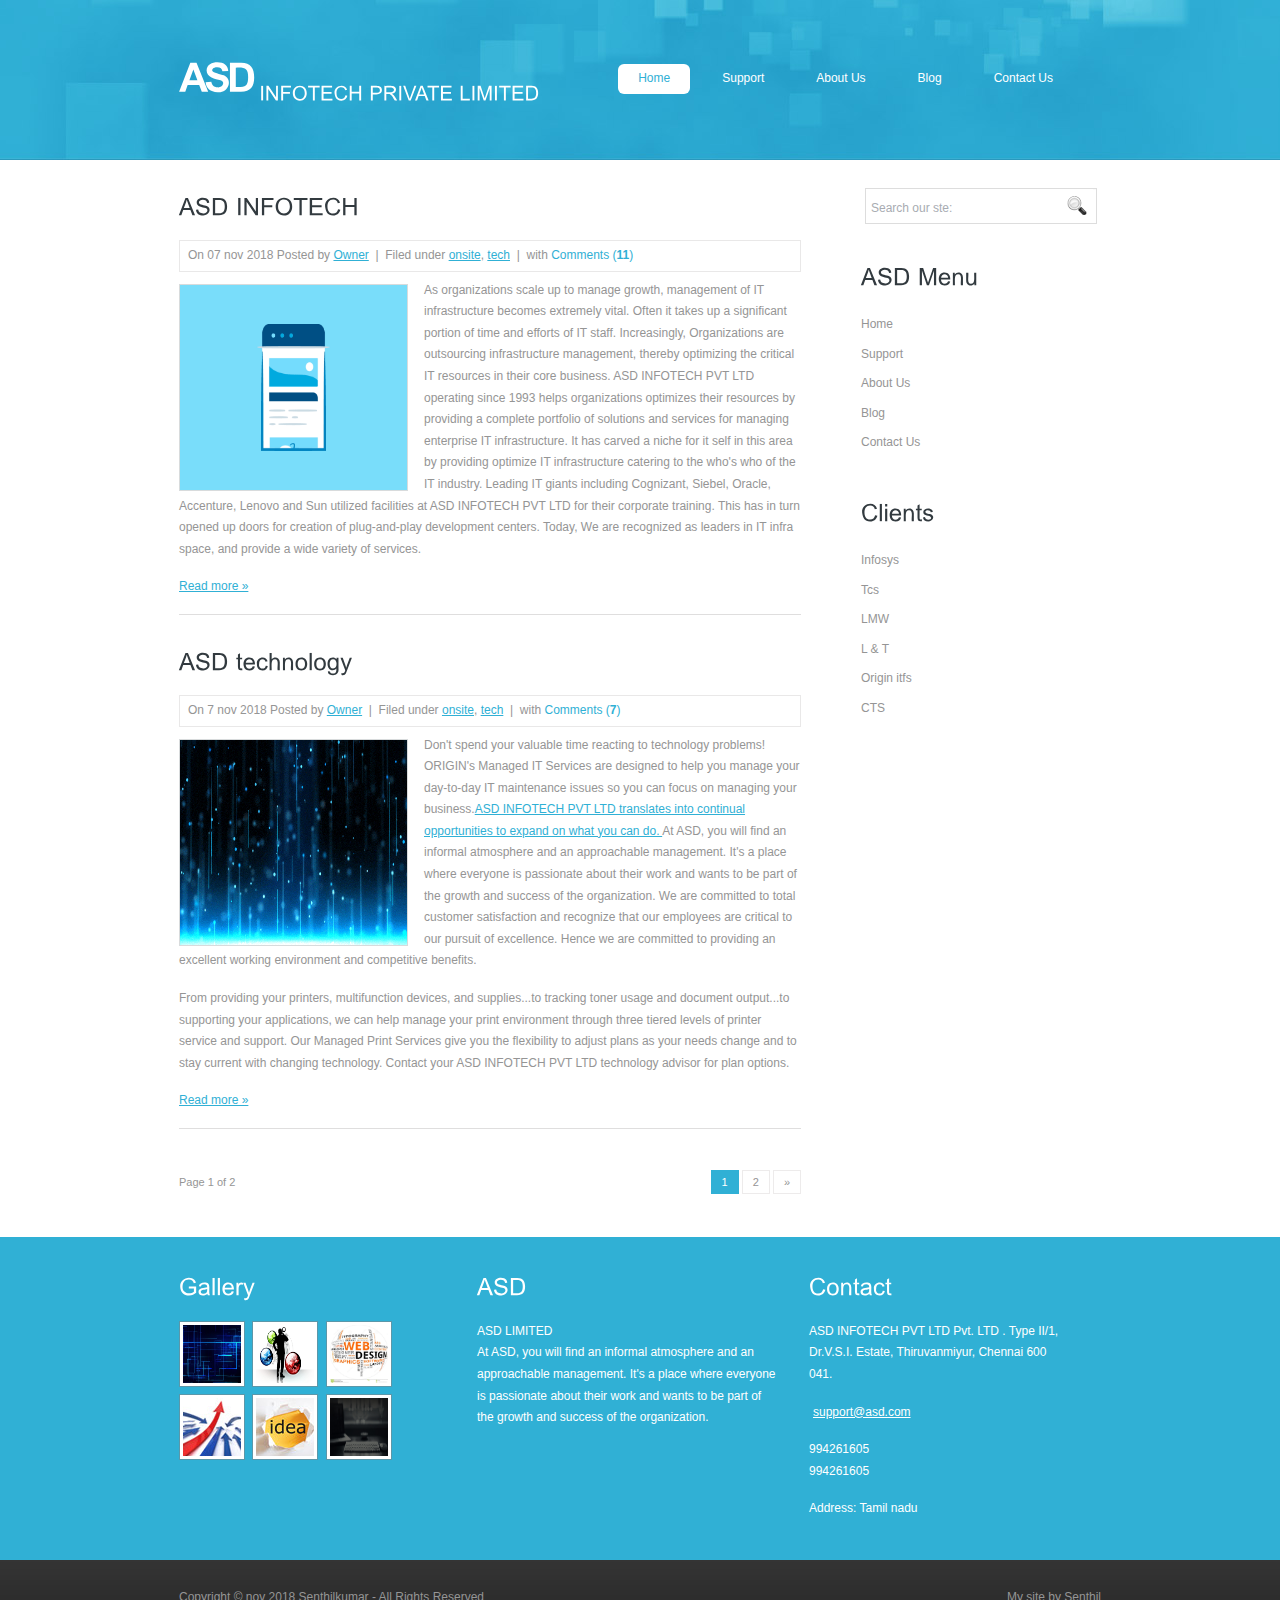
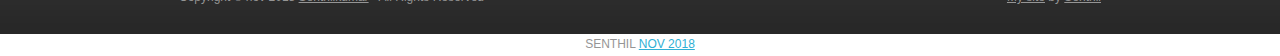
<file: project2/index.html>
<!DOCTYPE html>
<head>
<title>ASD INFOTECH PVT LTD </title>
<meta http-equiv="content-type" content="text/html; charset=utf-8" />
<link href="style.css" rel="stylesheet" type="text/css" />
<script type="text/javascript" src="js/cufon-yui.js"></script>
<script type="text/javascript" src="js/arial.js"></script>
<script type="text/javascript" src="js/cuf_run.js"></script>
<script type="text/javascript" src="js/jquery-1.3.2.min.js"></script>
<script type="text/javascript" src="js/radius.js"></script>
</head>
<body>
<!-- START PAGE SOURCE -->
<div class="main">
  <div class="header">
    <div class="header_resize">
      <div class="menu_nav">
        <ul>
          <li class="active"><a href="index.html">Home</a></li>
          <li><a href="support.html">Support</a></li>
          <li><a href="about.html">About Us</a></li>
          <li><a href="blog.html">Blog</a></li>
          <li><a href="contact.html">Contact Us</a></li>
        </ul>
      </div>
      <div class="logo">
        <h1><a href="index.html"><span>ASD</span> <small>INFOTECH PRIVATE LIMITED</small></a></h1>
      </div>
      <div class="clr"></div>
    </div>
  </div>
  <div class="content">
    <div class="content_resize">
      <div class="mainbar">
        <div class="article">
          <h2><span>ASD</span> INFOTECH</h2>
          <div class="clr"></div>
          <p class="infopost"><span class="date">On 07 nov 2018</span> Posted by <a href="#">Owner</a> &nbsp;|&nbsp; Filed under <a href="#">onsite</a>, <a href="#">tech</a> &nbsp;|&nbsp; with <a href="#" class="com">Comments (<span>11</span>)</a></p>
          <img src="images/img1.gif" width="227" height="205" alt="" class="fl" />
          <p>As organizations scale up to manage growth, management of IT infrastructure becomes extremely vital. Often it takes up a significant portion of time and efforts of IT staff. Increasingly, Organizations are outsourcing infrastructure management, thereby optimizing the critical IT resources in their core business.

ASD INFOTECH PVT LTD operating since 1993 helps organizations optimizes their resources by providing a complete portfolio of solutions and services for managing enterprise IT infrastructure. It has carved a niche for it self in this area by providing optimize IT infrastructure catering to the who's who of the IT industry. Leading IT giants including Cognizant, Siebel, Oracle, Accenture, Lenovo and Sun utilized facilities at ASD INFOTECH PVT LTD for their corporate training. This has in turn opened up doors for creation of plug-and-play development centers.
Today, We are recognized as leaders in IT infra space, and provide a wide variety of services. 
</p>
          <p class="spec"><a href="#" class="rm">Read more &raquo;</a></p>
        </div>
        <div class="article">
          <h2><span>ASD</span> technology</h2>
          <div class="clr"></div>
          <p class="infopost"><span class="date">On 7 nov 2018</span> Posted by <a href="#">Owner</a> &nbsp;|&nbsp; Filed under <a href="#">onsite</a>, <a href="#">tech</a> &nbsp;|&nbsp; with <a href="#" class="com">Comments (<span>7</span>)</a></p>
          <img src="images/img2.gif" width="227" height="205" alt="" class="fl" />
          <p>Don't spend your valuable time reacting to technology problems! ORIGIN's Managed IT Services are designed to help you manage your day-to-day IT maintenance issues so you can focus on managing your business.<a href="#">ASD INFOTECH PVT LTD translates into continual opportunities to expand on what you can do. </a> At ASD, you will find an informal atmosphere and an approachable management. It's a place where everyone is passionate about their work and wants to be part of the growth and success of the organization.

We are committed to total customer satisfaction and recognize that our employees are critical to our pursuit of excellence. Hence we are committed to providing an excellent working environment and competitive benefits.
</p>
          <p>From providing your printers, multifunction devices, and supplies...to tracking toner usage and document output...to supporting your applications, we can help manage your print environment through three tiered levels of printer service and support. Our Managed Print Services give you the flexibility to adjust plans as your needs change and to stay current with changing technology. Contact your ASD INFOTECH PVT LTD technology advisor for plan options.</p>
          <p class="spec"><a href="#" class="rm">Read more &raquo;</a></p>
        </div>
        <p class="pages"><small>Page 1 of 2 &nbsp;&nbsp;&nbsp;</small> <span>1</span> <a href="#">2</a> <a href="#">&raquo;</a></p>
      </div>
      <div class="sidebar">
        <div class="searchform">
          <form id="formsearch" name="formsearch" method="post" action="#">
            <span>
            <input name="editbox_search" class="editbox_search" id="editbox_search" maxlength="80" value="Search our ste:" type="text" />
            </span>
            <input name="button_search" src="images/search_btn.gif" class="button_search" type="image" />
          </form>
        </div>
        <div class="gadget">
          <h2 class="star"><span>ASD</span> Menu</h2>
          <div class="clr"></div>
          <ul class="sb_menu">
            <li><a href="#">Home</a></li>
            <li><a href="support.html">Support</a></li>
            <li><a href="about.html">About Us</a></li>
            <li><a href="blog.html">Blog</a></li>
            <li><a href="contact.html">Contact Us</a></li>
          </ul>
        </div>
        <div class="gadget">
          <h2 class="star"><span>Clients</span></h2>
          <div class="clr"></div>
          <ul class="ex_menu">
            <li><a href="#">Infosys</a><br />
              </li>
            <li><a href="#">Tcs</a><br />
             </li>
            <li><a href="#">LMW</a><br />
              </li>
            <li><a href="#">L & T</a><br />
              </li>
            <li><a href="#">Origin itfs</a><br />
              </li>
            <li><a href="#">CTS</a><br />
              </li>
          </ul>
        </div>
      </div>
      <div class="clr"></div>
    </div>
  </div>
  <div class="fbg">
    <div class="fbg_resize">
      <div class="col c1">
        <h2><span>Gallery</span></h2>
        <a href="#"><img src="images/pix1.jpg" width="58" height="58" alt="" /></a> <a href="#"><img src="images/pix2.jpg" width="58" height="58" alt="" /></a> <a href="#"><img src="images/pix3.jpg" width="58" height="58" alt="" /></a> <a href="#"><img src="images/pix4.jpg" width="58" height="58" alt="" /></a> <a href="#"><img src="images/pix5.jpg" width="58" height="58" alt="" /></a> <a href="#"><img src="images/pix6.jpg" width="58" height="58" alt="" /></a> </div>
      <div class="col c2">
        <h2><span>ASD</span></h2>
        <p>ASD LIMITED<br />
          At ASD, you will find an informal atmosphere and an approachable management. It's a place where everyone is passionate about their work and wants to be part of the growth and success of the organization.</p>
      </div>
      <div class="col c3">
        <h2><span>Contact</span></h2>
        <p>ASD INFOTECH PVT LTD Pvt. LTD .
Type II/1, Dr.V.S.I. Estate, Thiruvanmiyur, Chennai 600 041.
</p>
        <p><a href="#">support@asd.com</a></p>
        <p>994261605<br />
          994261605</p>
        <p>Address: Tamil nadu</p>
      </div>
      <div class="clr"></div>
    </div>
  </div>
  <div class="footer">
    <div class="footer_resize">
      <p class="lf">Copyright &copy; nov 2018 <a href="#">Senthilkumar</a> - All Rights Reserved</p>
      <p class="rf"><a href="about.html">My site</a> by <a href="about.html">Senthil</a></p>
      <div class="clr"></div>
    </div>
  </div>
</div>

<div align=center>SENTHIL <a href="#">NOV 2018</a></div></body>
</html>
</file>
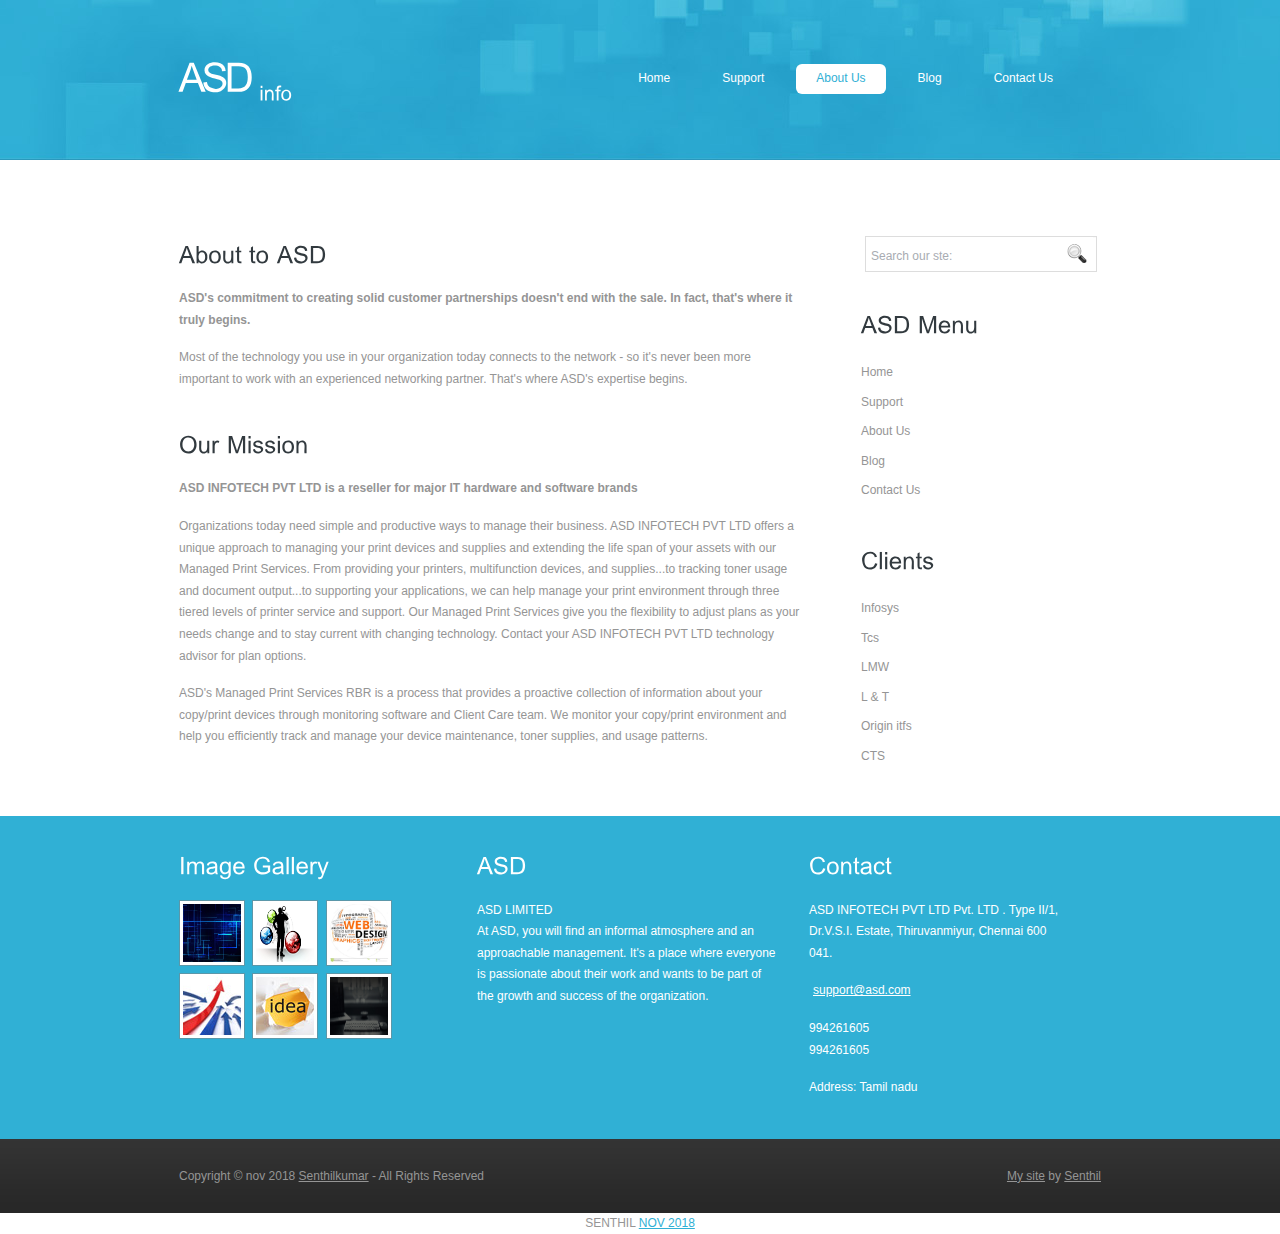
<file: project2/about.html>
<!DOCTYPE html>
<head>
<title>ASD | About</title>
<meta http-equiv="content-type" content="text/html; charset=utf-8" />
<link href="style.css" rel="stylesheet" type="text/css" />
<script type="text/javascript" src="js/cufon-yui.js"></script>
<script type="text/javascript" src="js/arial.js"></script>
<script type="text/javascript" src="js/cuf_run.js"></script>
<script type="text/javascript" src="js/jquery-1.3.2.min.js"></script>
<script type="text/javascript" src="js/radius.js"></script>
</head>
<body>

<div class="main">
  <div class="header">
    <div class="header_resize">
      <div class="menu_nav">
        <ul>
          <li><a href="index.html">Home</a></li>
          <li><a href="support.html">Support</a></li>
          <li class="active"><a href="about.html">About Us</a></li>
          <li><a href="blog.html">Blog</a></li>
          <li><a href="contact.html">Contact Us</a></li>
        </ul>
      </div>
      <div class="logo">
        <h1><a href="index.html">ASD<small>info</small> </a></h1>
      </div>
      <div class="clr"></div>
    </div>
  </div>
  <div class="content">
    <div class="content_resize">
      <div class="mainbar">
        <div class="article">
          <h2><span>About to</span> ASD</h2>
          <div class="clr"></div>
          <p><strong>ASD's commitment to creating solid customer partnerships doesn't end with the sale. In fact, that's where it truly begins.</strong></p>
          <p>Most of the technology you use in your organization today connects to the network - so it's never been more important to work with an experienced networking partner. That's where ASD's expertise begins. </p>
        </div>
        <div class="article">
          <h2><span>Our</span> Mission</h2>
          <div class="clr"></div>
          <p><strong>ASD INFOTECH PVT LTD is a reseller for major IT hardware and software brands</strong></p>
          <p>Organizations today need simple and productive ways to manage their business. ASD INFOTECH PVT LTD offers a unique approach to managing your print devices and supplies and extending the life span of your assets with our Managed Print Services.
From providing your printers, multifunction devices, and supplies...to tracking toner usage and document output...to supporting your applications, we can help manage your print environment through three tiered levels of printer service and support. Our Managed Print Services give you the flexibility to adjust plans as your needs change and to stay current with changing technology. Contact your ASD INFOTECH PVT LTD technology advisor for plan options.
</p>
          <p> ASD's Managed Print Services RBR is a process that provides a proactive collection of information about your copy/print devices through monitoring software and Client Care team. We monitor your copy/print environment and help you efficiently track and manage your device maintenance, toner supplies, and usage patterns.</p>
        </div>
      </div>
      <div class="sidebar">
        <div class="searchform">
          <form id="formsearch" name="formsearch" method="post" action="#">
            <span>
            <input name="editbox_search" class="editbox_search" id="editbox_search" maxlength="80" value="Search our ste:" type="text" />
            </span>
            <input name="button_search" src="images/search_btn.gif" class="button_search" type="image" />
          </form>
        </div>
        <div class="gadget">
          <h2 class="star"><span>ASD</span> Menu</h2>
          <div class="clr"></div>
          <ul class="sb_menu">
            <li><a href="#">Home</a></li>
            <li><a href="support.html">Support</a></li>
            <li><a href="about.html">About Us</a></li>
            <li><a href="blog.html">Blog</a></li>
            <li><a href="contact.html">Contact Us</a></li>
          </ul>
        </div>
        <div class="gadget">
          <h2 class="star"><span>Clients</span></h2>
          <div class="clr"></div>
          <ul class="ex_menu">
            <li><a href="#">Infosys</a><br />
              </li>
            <li><a href="#">Tcs</a><br />
             </li>
            <li><a href="#">LMW</a><br />
              </li>
            <li><a href="#">L & T</a><br />
              </li>
            <li><a href="#">Origin itfs</a><br />
              </li>
            <li><a href="#">CTS</a><br />
              </li>
          </ul>
        </div>
      </div>
      <div class="clr"></div>
    </div>
  </div>
  <div class="fbg">
    <div class="fbg_resize">
      <div class="col c1">
        <h2><span>Image Gallery</span></h2>
        <a href="#"><img src="images/pix1.jpg" width="58" height="58" alt="" /></a> <a href="#"><img src="images/pix2.jpg" width="58" height="58" alt="" /></a> <a href="#"><img src="images/pix3.jpg" width="58" height="58" alt="" /></a> <a href="#"><img src="images/pix4.jpg" width="58" height="58" alt="" /></a> <a href="#"><img src="images/pix5.jpg" width="58" height="58" alt="" /></a> <a href="#"><img src="images/pix6.jpg" width="58" height="58" alt="" /></a> </div>
      <div class="col c2">
        <h2><span>ASD</span></h2>
        <p>ASD LIMITED<br />
          At ASD, you will find an informal atmosphere and an approachable management. It's a place where everyone is passionate about their work and wants to be part of the growth and success of the organization.</p>
      </div>
      <div class="col c3">
        <h2><span>Contact</span></h2>
        <p>ASD INFOTECH PVT LTD Pvt. LTD .
Type II/1, Dr.V.S.I. Estate, Thiruvanmiyur, Chennai 600 041.
</p>
        <p><a href="#">support@asd.com</a></p>
        <p> 994261605<br />
          994261605</p>
        <p>Address: Tamil nadu</p>
      </div>
      <div class="clr"></div>
    </div>
  </div>
  <div class="footer">
    <div class="footer_resize">
      <p class="lf">Copyright &copy; nov 2018 <a href="#">Senthilkumar</a> - All Rights Reserved</p>
      <p class="rf"><a href="about.html">My site</a> by <a href="about.html">Senthil</a></p>
      <div class="clr"></div>
    </div>
  </div>
</div>

<div align=center>SENTHIL <a href="#">NOV 2018</a></div></body>
</html>
</file>
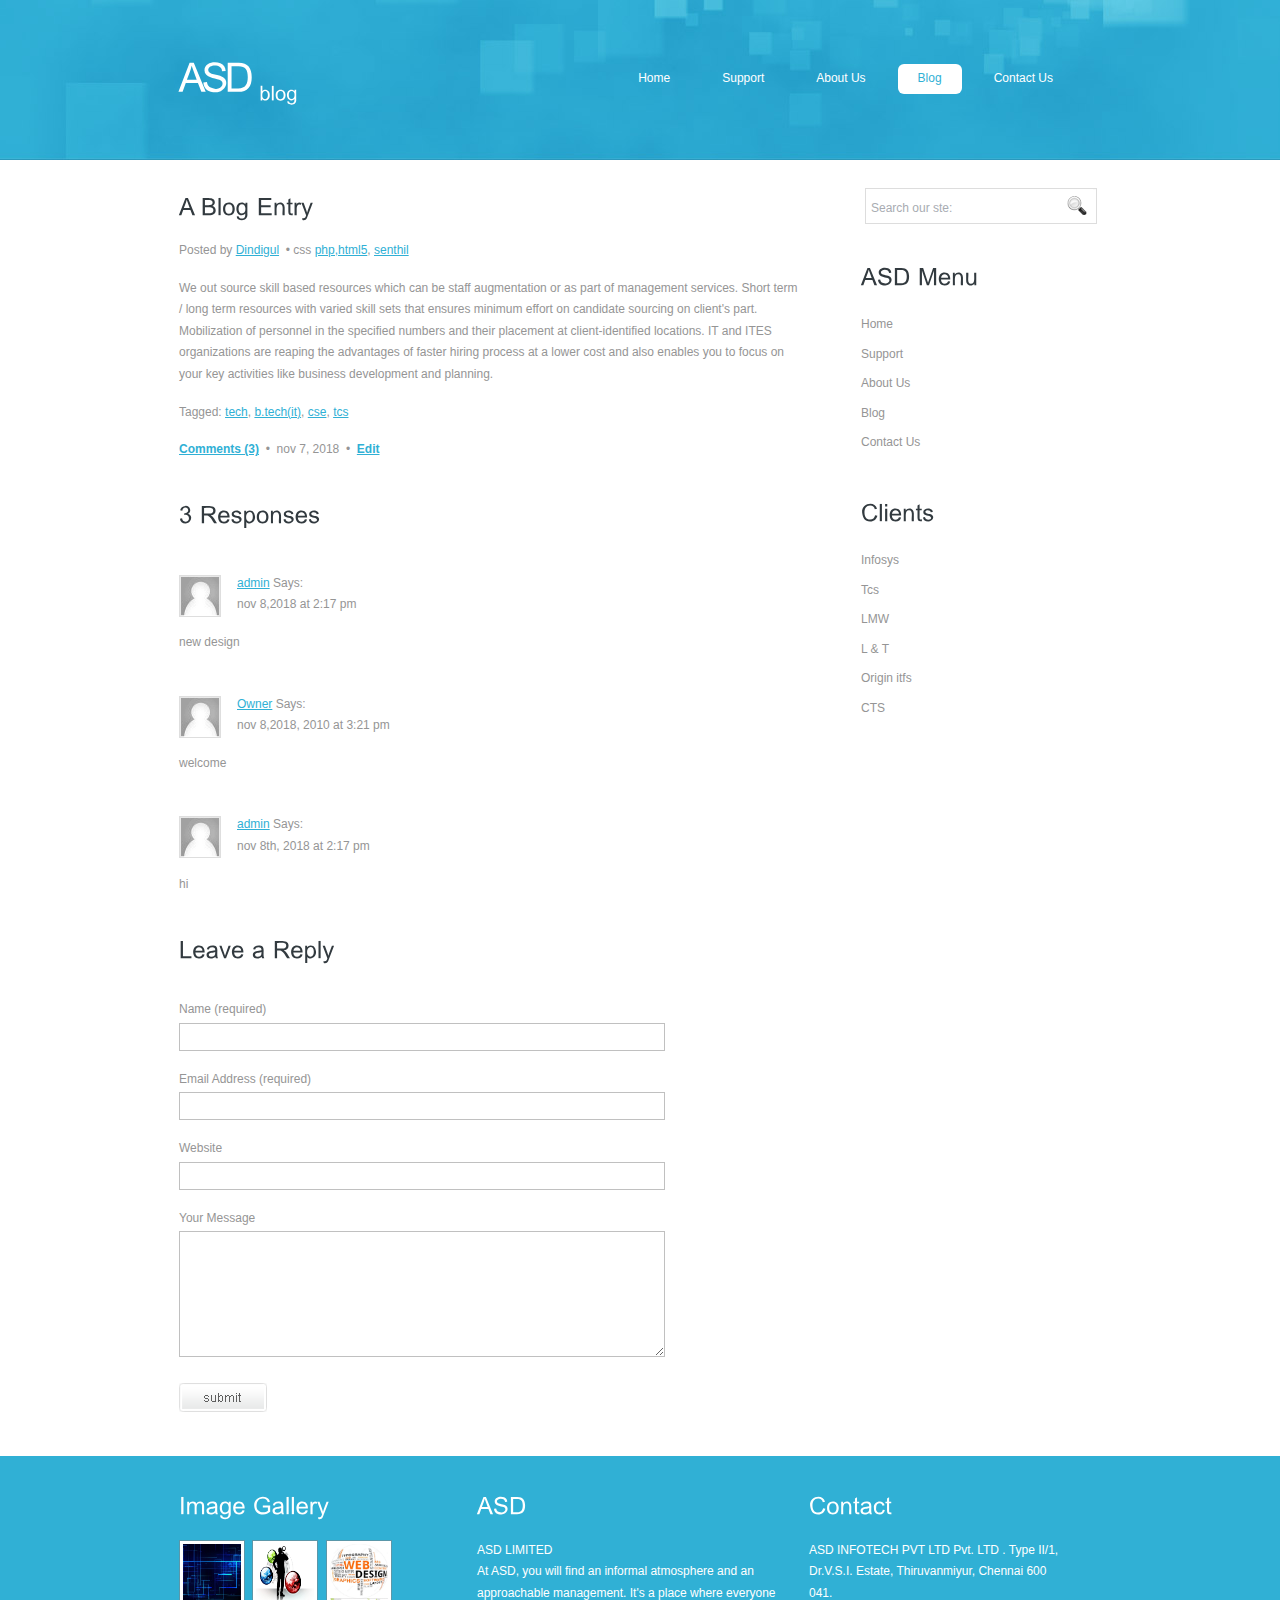
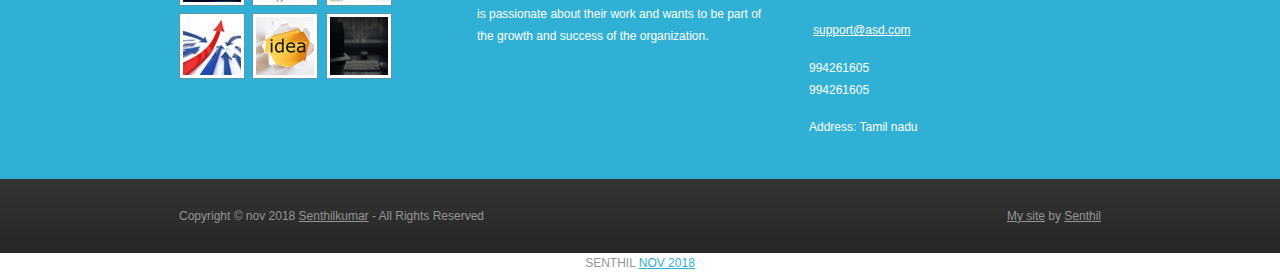
<file: project2/blog.html>
<!DOCTYPE html>
<head>
<title>ASD| Blog</title>
<meta http-equiv="content-type" content="text/html; charset=utf-8" />
<link href="style.css" rel="stylesheet" type="text/css" />
<script type="text/javascript" src="js/cufon-yui.js"></script>
<script type="text/javascript" src="js/arial.js"></script>
<script type="text/javascript" src="js/cuf_run.js"></script>
<script type="text/javascript" src="js/jquery-1.3.2.min.js"></script>
<script type="text/javascript" src="js/radius.js"></script>
</head>
<body>
<!-- START PAGE SOURCE -->
<div class="main">
  <div class="header">
    <div class="header_resize">
      <div class="menu_nav">
        <ul>
          <li><a href="index.html">Home</a></li>
          <li><a href="support.html">Support</a></li>
          <li><a href="about.html">About Us</a></li>
          <li class="active"><a href="blog.html">Blog</a></li>
          <li><a href="contact.html">Contact Us</a></li>
        </ul>
      </div>
      <div class="logo">
        <h1><a href="index.html">ASD <small>blog</small></a></h1>
      </div>
      <div class="clr"></div>
    </div>
  </div>
  <div class="content">
    <div class="content_resize">
      <div class="mainbar">
        <div class="article">
          <h2><span>A Blog</span> Entry</h2>
          <div class="clr"></div>
          <p>Posted by <a href="#">Dindigul</a> <span>&nbsp;&bull;&nbsp;</span>css <a href="#">php,html5</a>, <a href="#">senthil</a></p>
          <p> We out source skill based resources which can be staff augmentation or as part of management services.
Short term / long term resources with varied skill sets that ensures minimum effort on candidate sourcing on client's part.
Mobilization of personnel in the specified numbers and their placement at client-identified locations. IT and ITES organizations are reaping the advantages of faster hiring process at a lower cost and also enables you to focus on your key activities like business development and planning.
</p>
          <p>Tagged: <a href="#">tech</a>, <a href="#">b.tech(it)</a>, <a href="#">cse</a>, <a href="#">tcs</a></p>
          <p><a href="#"><strong>Comments (3)</strong></a> <span>&nbsp;&bull;&nbsp;</span> nov 7, 2018 <span>&nbsp;&bull;&nbsp;</span> <a href="#"><strong>Edit</strong></a></p>
        </div>
        <div class="article">
          <h2><span>3</span> Responses</h2>
          <div class="clr"></div>
          <div class="comment"> <a href="#"><img src="images/userpic.gif" width="40" height="40" alt="" class="userpic" /></a>
            <p><a href="#">admin</a> Says:<br />
              nov 8,2018 at 2:17 pm</p>
            <p>new design</p>
          </div>
          <div class="comment"> <a href="#"><img src="images/userpic.gif" width="40" height="40" alt="" class="userpic" /></a>
            <p><a href="#">Owner</a> Says:<br />
              nov 8,2018, 2010 at 3:21 pm</p>
            <p>welcome</p>
          </div>
          <div class="comment"> <a href="#"><img src="images/userpic.gif" width="40" height="40" alt="" class="userpic" /></a>
            <p><a href="#">admin</a> Says:<br />
              nov 8th, 2018 at 2:17 pm</p>
            <p>hi</p>
          </div>
        </div>
        <div class="article">
          <h2><span>Leave a</span> Reply</h2>
          <div class="clr"></div>
          <form action="#" method="post" id="leavereply">
            <ol>
              <li>
                <label for="name">Name (required)</label>
                <input id="name" name="name" class="text" />
              </li>
              <li>
                <label for="email">Email Address (required)</label>
                <input id="email" name="email" class="text" />
              </li>
              <li>
                <label for="website">Website</label>
                <input id="website" name="website" class="text" />
              </li>
              <li>
                <label for="message">Your Message</label>
                <textarea id="message" name="message" rows="8" cols="50"></textarea>
              </li>
              <li>
                <input type="image" name="imageField" id="imageField" src="images/submit.gif" class="send" />
                <div class="clr"></div>
              </li>
            </ol>
          </form>
        </div>
      </div>
      <div class="sidebar">
        <div class="searchform">
          <form id="formsearch" name="formsearch" method="post" action="#">
            <span>
            <input name="editbox_search" class="editbox_search" id="editbox_search" maxlength="80" value="Search our ste:" type="text" />
            </span>
            <input name="button_search" src="images/search_btn.gif" class="button_search" type="image" />
          </form>
        </div>
        <div class="gadget">
          <h2 class="star"><span>ASD</span> Menu</h2>
          <div class="clr"></div>
          <ul class="sb_menu">
             <li><a href="#">Home</a></li>
            <li><a href="support.html">Support</a></li>
            <li><a href="about.html">About Us</a></li>
            <li><a href="blog.html">Blog</a></li>
            <li><a href="contact.html">Contact Us</a></li>
          </ul>
        </div>
        <div class="gadget">
          <h2 class="star"><span>Clients</span></h2>
          <div class="clr"></div>
          <ul class="ex_menu">
            <li><a href="#">Infosys</a><br />
              </li>
            <li><a href="#">Tcs</a><br />
             </li>
            <li><a href="#">LMW</a><br />
              </li>
            <li><a href="#">L & T</a><br />
              </li>
            <li><a href="#">Origin itfs</a><br />
              </li>
            <li><a href="#">CTS</a><br />
              </li>
          </ul>
        </div>
      </div>
      <div class="clr"></div>
    </div>
  </div>
  <div class="fbg">
    <div class="fbg_resize">
      <div class="col c1">
        <h2><span>Image Gallery</span></h2>
        <a href="#"><img src="images/pix1.jpg" width="58" height="58" alt="" /></a> <a href="#"><img src="images/pix2.jpg" width="58" height="58" alt="" /></a> <a href="#"><img src="images/pix3.jpg" width="58" height="58" alt="" /></a> <a href="#"><img src="images/pix4.jpg" width="58" height="58" alt="" /></a> <a href="#"><img src="images/pix5.jpg" width="58" height="58" alt="" /></a> <a href="#"><img src="images/pix6.jpg" width="58" height="58" alt="" /></a> </div>
      <div class="col c2">
        <h2><span>ASD</span></h2>
        <p>ASD LIMITED<br />
          At ASD, you will find an informal atmosphere and an approachable management. It's a place where everyone is passionate about their work and wants to be part of the growth and success of the organization.</p>
      </div>
      <div class="col c3">
      <h2><span>Contact</span></h2>
        <p>ASD INFOTECH PVT LTD Pvt. LTD .
Type II/1, Dr.V.S.I. Estate, Thiruvanmiyur, Chennai 600 041.
</p>
        <p><a href="#">support@asd.com</a></p>
        <p> 994261605<br />
          994261605</p>
        <p>Address: Tamil nadu</p>
      </div>
      <div class="clr"></div>
    </div>
  </div>
  <div class="footer">
    <div class="footer_resize">
      <p class="lf">Copyright &copy; nov 2018 <a href="#">Senthilkumar</a> - All Rights Reserved</p>
      <p class="rf"><a href="about.html">My site</a> by <a href="about.html">Senthil</a></p>
      <div class="clr"></div>
    </div>
  </div>
</div>

<div align=center>SENTHIL <a href="#">NOV 2018</a></div></body>
</html>
</file>
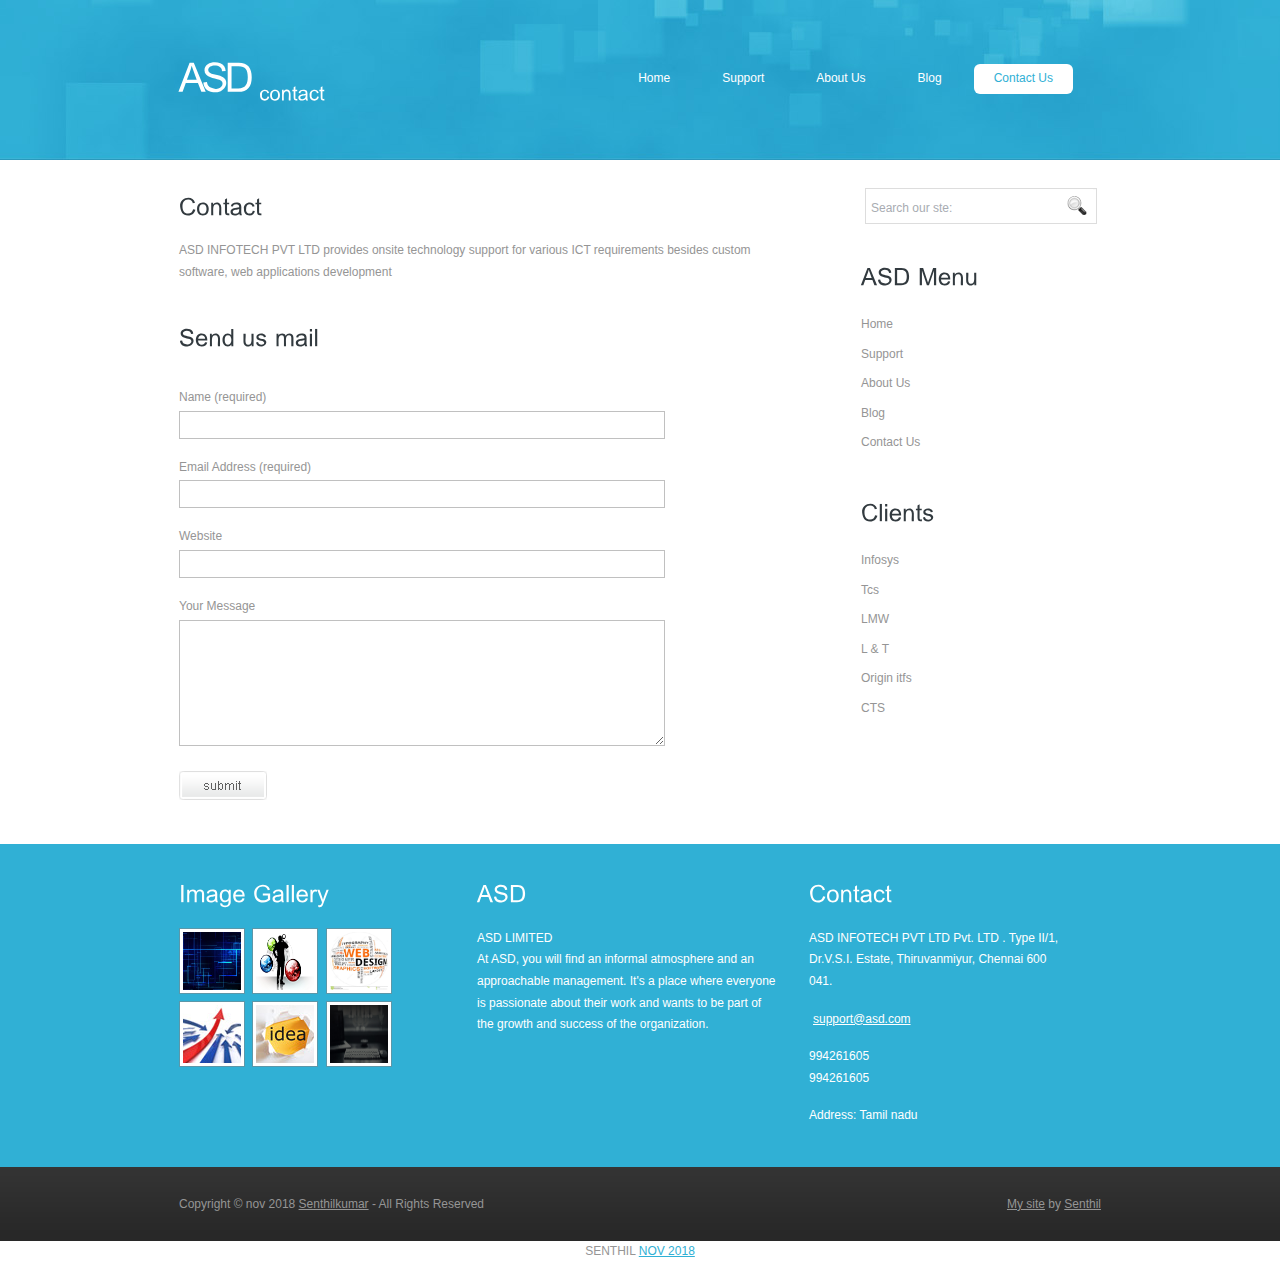
<file: project2/contact.html>
<!DOCTYPE html>
<head>
<title>ASD | Contact</title>
<meta http-equiv="content-type" content="text/html; charset=utf-8" />
<link href="style.css" rel="stylesheet" type="text/css" />
<script type="text/javascript" src="js/cufon-yui.js"></script>
<script type="text/javascript" src="js/arial.js"></script>
<script type="text/javascript" src="js/cuf_run.js"></script>
<script type="text/javascript" src="js/jquery-1.3.2.min.js"></script>
<script type="text/javascript" src="js/radius.js"></script>
</head>
<body>

<div class="main">
  <div class="header">
    <div class="header_resize">
      <div class="menu_nav">
        <ul>
          <li><a href="index.html">Home</a></li>
          <li><a href="support.html">Support</a></li>
          <li><a href="about.html">About Us</a></li>
          <li><a href="blog.html">Blog</a></li>
          <li class="active"><a href="contact.html">Contact Us</a></li>
        </ul>
      </div>
      <div class="logo">
        <h1><a href="index.html">ASD <small>contact</small></a></h1>
      </div>
      <div class="clr"></div>
    </div>
  </div>
  <div class="content">
    <div class="content_resize">
      <div class="mainbar">
        <div class="article">
          <h2><span>Contact</span></h2>
          <div class="clr"></div>
          <p>ASD INFOTECH PVT LTD  provides onsite technology support for various ICT requirements besides custom software, web applications development</p>
        </div>
        <div class="article">
          <h2><span>Send us</span> mail</h2>
          <div class="clr"></div>
          <form action="#" method="post" id="sendemail">
            <ol>
              <li>
                <label for="name">Name (required)</label>
                <input id="name" name="name" class="text" />
              </li>
              <li>
                <label for="email">Email Address (required)</label>
                <input id="email" name="email" class="text" />
              </li>
              <li>
                <label for="website">Website</label>
                <input id="website" name="website" class="text" />
              </li>
              <li>
                <label for="message">Your Message</label>
                <textarea id="message" name="message" rows="8" cols="50"></textarea>
              </li>
              <li>
                <input type="image" name="imageField" id="imageField" src="images/submit.gif" class="send" />
                <div class="clr"></div>
              </li>
            </ol>
          </form>
        </div>
      </div>
      <div class="sidebar">
        <div class="searchform">
          <form id="formsearch" name="formsearch" method="post" action="#">
            <span>
            <input name="editbox_search" class="editbox_search" id="editbox_search" maxlength="80" value="Search our ste:" type="text" />
            </span>
            <input name="button_search" src="images/search_btn.gif" class="button_search" type="image" />
          </form>
        </div>
        <div class="gadget">
          <h2 class="star"><span>ASD</span> Menu</h2>
          <div class="clr"></div>
          <ul class="sb_menu">
            <li><a href="#">Home</a></li>
            <li><a href="support.html">Support</a></li>
            <li><a href="about.html">About Us</a></li>
            <li><a href="blog.html">Blog</a></li>
            <li><a href="contact.html">Contact Us</a></li>
          </ul>
        </div>
        <div class="gadget">
          <h2 class="star"><span>Clients</span></h2>
          <div class="clr"></div>
          <ul class="ex_menu">
    <li><a href="#">Infosys</a><br />
              </li>
            <li><a href="#">Tcs</a><br />
             </li>
            <li><a href="#">LMW</a><br />
              </li>
            <li><a href="#">L & T</a><br />
              </li>
            <li><a href="#">Origin itfs</a><br />
              </li>
            <li><a href="#">CTS</a><br />
              </li>
          </ul>
        </div>
      </div>
      <div class="clr"></div>
    </div>
  </div>
  <div class="fbg">
    <div class="fbg_resize">
      <div class="col c1">
        <h2><span>Image Gallery</span></h2>
        <a href="#"><img src="images/pix1.jpg" width="58" height="58" alt="" /></a> <a href="#"><img src="images/pix2.jpg" width="58" height="58" alt="" /></a> <a href="#"><img src="images/pix3.jpg" width="58" height="58" alt="" /></a> <a href="#"><img src="images/pix4.jpg" width="58" height="58" alt="" /></a> <a href="#"><img src="images/pix5.jpg" width="58" height="58" alt="" /></a> <a href="#"><img src="images/pix6.jpg" width="58" height="58" alt="" /></a> </div>
      <div class="col c2">
        <h2><span>ASD</span></h2>
        <p>ASD LIMITED<br />
          At ASD, you will find an informal atmosphere and an approachable management. It's a place where everyone is passionate about their work and wants to be part of the growth and success of the organization.</p>
      </div>
      <div class="col c3">
       <h2><span>Contact</span></h2>
        <p>ASD INFOTECH PVT LTD Pvt. LTD .
Type II/1, Dr.V.S.I. Estate, Thiruvanmiyur, Chennai 600 041.
</p>
        <p><a href="#">support@asd.com</a></p>
        <p> 994261605<br />
          994261605</p>
        <p>Address: Tamil nadu</p>
      </div>
      <div class="clr"></div>
    </div>
  </div>
  <div class="footer">
    <div class="footer_resize">
      <p class="lf">Copyright &copy; nov 2018 <a href="#">Senthilkumar</a> - All Rights Reserved</p>
      <p class="rf"><a href="about.html">My site</a> by <a href="about.html">Senthil</a></p>
      <div class="clr"></div>
    </div>
  </div>
</div>

<div align=center>SENTHIL <a href="#">NOV 2018</a></div></body>
</html>
</file>
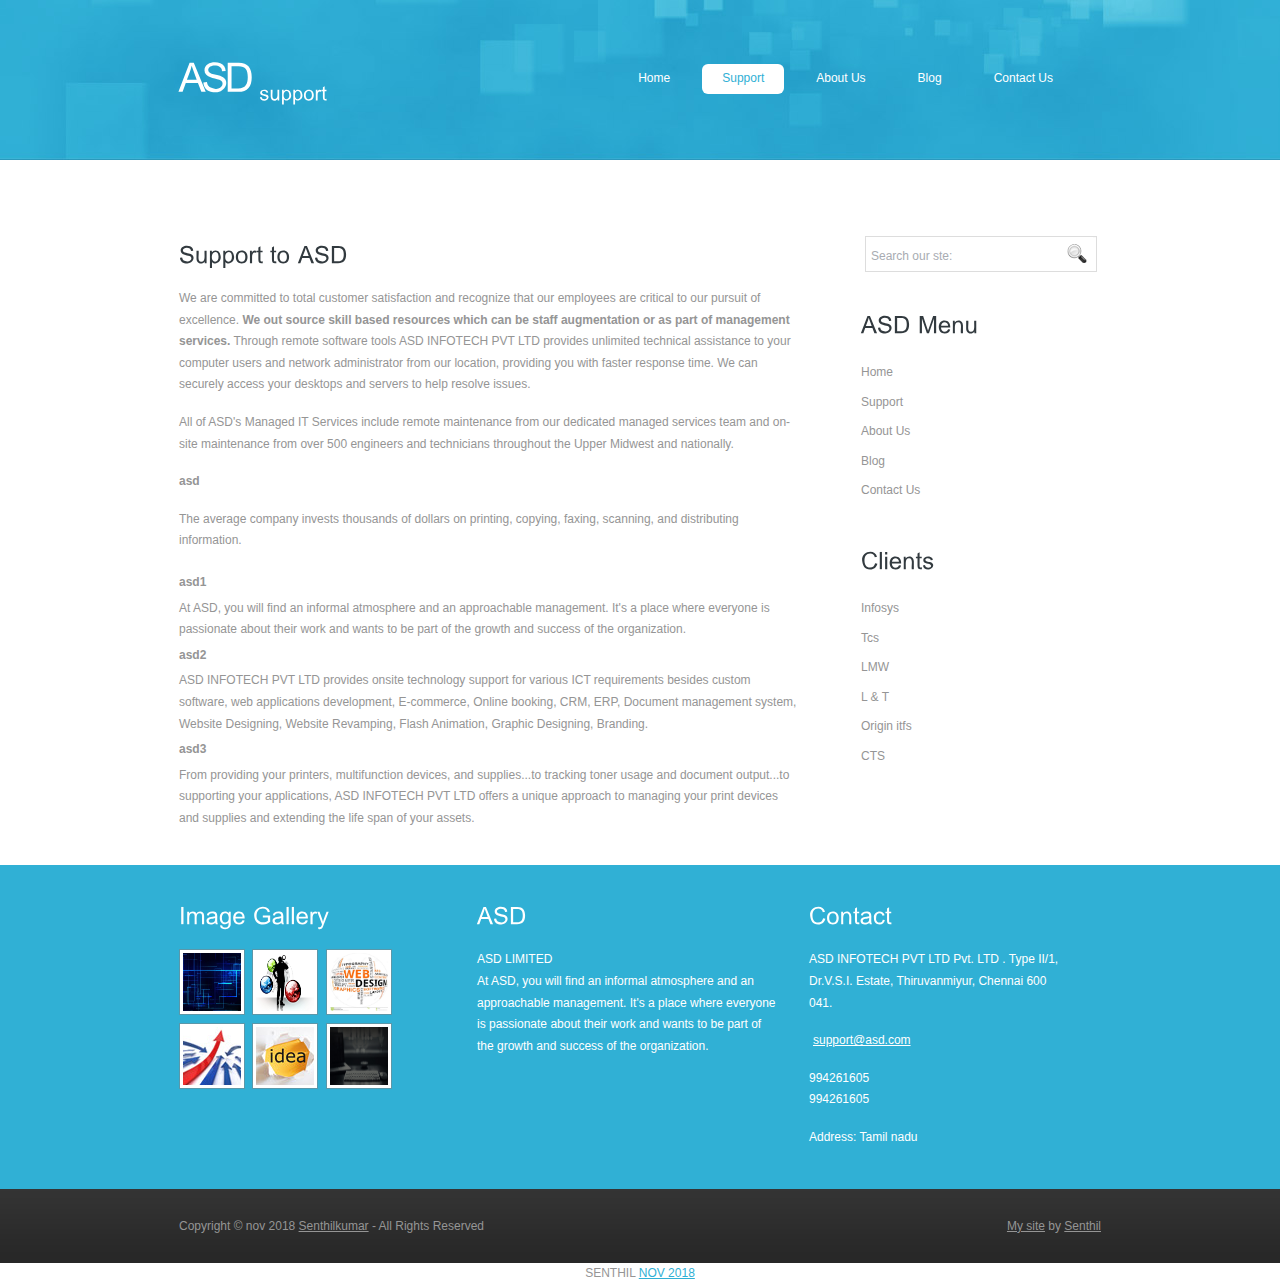
<file: project2/support.html>
<!DOCTYPE html>
<head>
<title>ASD | Support</title>
<meta http-equiv="content-type" content="text/html; charset=utf-8" />
<link href="style.css" rel="stylesheet" type="text/css" />
<script type="text/javascript" src="js/cufon-yui.js"></script>
<script type="text/javascript" src="js/arial.js"></script>
<script type="text/javascript" src="js/cuf_run.js"></script>
<script type="text/javascript" src="js/jquery-1.3.2.min.js"></script>
<script type="text/javascript" src="js/radius.js"></script>
</head>
<body>

<div class="main">
  <div class="header">
    <div class="header_resize">
      <div class="menu_nav">
        <ul>
          <li><a href="index.html">Home</a></li>
          <li class="active"><a href="support.html">Support</a></li>
          <li><a href="about.html">About Us</a></li>
          <li><a href="blog.html">Blog</a></li>
          <li><a href="contact.html">Contact Us</a></li>
        </ul>
      </div>
      <div class="logo">
        <h1><a href="index.html">ASD<small>support</small> </a></h1>
      </div>
      <div class="clr"></div>
    </div>
  </div>
  <div class="content">
    <div class="content_resize">
      <div class="mainbar">
        <div class="article">
          <h2><span>Support to</span> ASD</h2>
          <div class="clr"></div>
          <p>We are committed to total customer satisfaction and recognize that our employees are critical to our pursuit of excellence.  <strong>We out source skill based resources which can be staff augmentation or as part of management services.</strong> Through remote software tools ASD INFOTECH PVT LTD  provides unlimited technical assistance to your computer users and network administrator from our location, providing you with faster response time. We can securely access your desktops and servers to help resolve issues. </p>
          <p>All of ASD's Managed IT Services include remote maintenance from our dedicated managed services team and on-site maintenance from over 500 engineers and technicians throughout the Upper Midwest and nationally. </p>
          <p><strong>asd</strong></p>
          <p>The average company invests thousands of dollars on printing, copying, faxing, scanning, and distributing information. </p>
          <ul class="sb_menu">
            <li><a href="#"><strong>asd1</strong></a></li>
            At ASD, you will find an informal atmosphere and an approachable management. It's a place where everyone is passionate about their work and wants to be part of the growth and success of the organization.
            <li><a href="#"><strong>asd2</strong></a></li>
            ASD INFOTECH PVT LTD  provides onsite technology support for various ICT requirements besides custom software, web applications development, E-commerce, Online booking, CRM, ERP, Document management system, Website Designing, Website Revamping, Flash Animation, Graphic Designing, Branding.
            <li><a href="#"><strong>asd3</strong></a></li>
            From providing your printers, multifunction devices, and supplies...to tracking toner usage and document output...to supporting your applications, ASD INFOTECH PVT LTD  offers a unique approach to managing your print devices and supplies and extending the life span of your assets.
           
          </ul>
        </div>
      </div>
      <div class="sidebar">
        <div class="searchform">
          <form id="formsearch" name="formsearch" method="post" action="#">
            <span>
            <input name="editbox_search" class="editbox_search" id="editbox_search" maxlength="80" value="Search our ste:" type="text" />
            </span>
            <input name="button_search" src="images/search_btn.gif" class="button_search" type="image" />
          </form>
        </div>
        <div class="gadget">
          <h2 class="star"><span>ASD</span> Menu</h2>
          <div class="clr"></div>
          <ul class="sb_menu">
            <li><a href="#">Home</a></li>
            <li><a href="support.html">Support</a></li>
            <li><a href="about.html">About Us</a></li>
            <li><a href="blog.html">Blog</a></li>
            <li><a href="contact.html">Contact Us</a></li>
          </ul>
        </div>
        <div class="gadget">
          <h2 class="star"><span>Clients</span></h2>
          <div class="clr"></div>
          <ul class="ex_menu">
            <li><a href="#">Infosys</a><br />
              </li>
            <li><a href="#">Tcs</a><br />
             </li>
            <li><a href="#">LMW</a><br />
              </li>
            <li><a href="#">L & T</a><br />
              </li>
            <li><a href="#">Origin itfs</a><br />
              </li>
            <li><a href="#">CTS</a><br />
              </li>
          </ul>
        </div>
      </div>
      <div class="clr"></div>
    </div>
  </div>
  <div class="fbg">
    <div class="fbg_resize">
      <div class="col c1">
        <h2><span>Image Gallery</span></h2>
        <a href="#"><img src="images/pix1.jpg" width="58" height="58" alt="" /></a> <a href="#"><img src="images/pix2.jpg" width="58" height="58" alt="" /></a> <a href="#"><img src="images/pix3.jpg" width="58" height="58" alt="" /></a> <a href="#"><img src="images/pix4.jpg" width="58" height="58" alt="" /></a> <a href="#"><img src="images/pix5.jpg" width="58" height="58" alt="" /></a> <a href="#"><img src="images/pix6.jpg" width="58" height="58" alt="" /></a> </div>
      <div class="col c2">
         <h2><span>ASD</span></h2>
        <p>ASD LIMITED<br />
          At ASD, you will find an informal atmosphere and an approachable management. It's a place where everyone is passionate about their work and wants to be part of the growth and success of the organization.</p>
      </div>
      <div class="col c3">
         <h2><span>Contact</span></h2>
        <p>ASD INFOTECH PVT LTD Pvt. LTD .
Type II/1, Dr.V.S.I. Estate, Thiruvanmiyur, Chennai 600 041.
</p>
        <p><a href="#">support@asd.com</a></p>
        <p> 994261605<br />
          994261605</p>
        <p>Address: Tamil nadu</p>
      </div>
      <div class="clr"></div>
    </div>
  </div>
  <div class="footer">
    <div class="footer_resize">
      <p class="lf">Copyright &copy; nov 2018 <a href="#">Senthilkumar</a> - All Rights Reserved</p>
      <p class="rf"><a href="about.html">My site</a> by <a href="about.html">Senthil</a></p>
      <div class="clr"></div>
    </div>
  </div>
</div>

<div align=center>SENTHIL <a href="#">NOV 2018</a></div></body>
</html>
</file>
<file: project2/style.css>
@charset "utf-8";
body {
	margin:0;
	padding:0;
	width:100%;
	color:#959595;
	font:normal 12px/1.8em Arial, Helvetica, sans-serif;
}
html, .main {
	padding:0;
	margin:0;
}
.main {
	background:#fff url(images/header_bg.jpg) repeat-x center top;
}
.clr {
	clear:both;
	padding:0;
	margin:0;
	width:100%;
	font-size:0;
	line-height:0;
}
.logo {
	padding:0;
	float:left;
	width:auto;
}
h1 {
	margin:0;
	padding:40px 0 40px 24px;
	float:left;
	color:#fff;
	font:normal 40px/1.2em Arial, Helvetica, sans-serif;
	letter-spacing:-4px;
}
h1 span {
	font-weight:bold;
}
h1 a, h1 a:hover {
	color:#fff;
	text-decoration:none;
}
h1 small {
	display:block;
	margin-top:-20px;
	padding:0 0 0 80px;
	font:normal 20px/1.2em Arial, Helvetica, sans-serif;
	letter-spacing:normal;
}
h2 {
	font:normal 24px/1.5em Arial, Helvetica, sans-serif;
	padding:8px 0;
	margin:0 0 8px;
	color:#323a3f;
}
p {
	margin:8px 0;
	padding:0 0 8px 0;
	font:normal 12px/1.8em Arial, Helvetica, sans-serif;
}
p.spec {
	padding-bottom:16px;
	text-align:left;
	border-bottom:1px solid #dfdede;
}
p.infopost {
	padding:4px 8px;
	border:1px solid #e9e8e8;
}
a {
	color:#30b0d5;
	text-decoration:underline;
}
a.rm {
}
a.com {
	margin:0;
	padding:0;
	text-decoration:none;
}
a.com span {
	font-weight:bold;
}
.header, .content, .menu_nav, .fbg, .footer, form, ol, ol li, ul, .content .mainbar, .content .sidebar {
	margin:0;
	padding:0;
}
.header {
}
.header_resize {
	margin:0 auto;
	padding:12px 0;
	width:970px;
}
.menu_nav {
	margin:0;
	padding:52px 40px 0 0;
	float:right;
	height:29px;
}
.menu_nav ul {
	list-style:none;
	height:29px;
}
.menu_nav ul li {
	margin:0 12px 0 0;
	padding:0;
	float:left;
}
.menu_nav ul li a {
	display:block;
	margin:0;
	padding:4px 20px;
	color:#fff;
	text-decoration:none;
	font-size:12px;
}
.menu_nav ul li.active a, .menu_nav ul li a:hover {
	background-color:#fff;
	color:#30b0d5;
}
.content_resize {
	margin:0 auto;
	padding:16px 0 24px;
	width:970px;
}
.content .mainbar {
	margin:0;
	padding:0;
	float:left;
	width:670px;
}
.content .mainbar img {
	border:1px solid #d8dbdc;
}
.content .mainbar img.fl {
	margin:4px 16px 4px 0;
	float:left;
}
.content .mainbar .article {
	margin:0 0 12px;
	padding:8px 24px 0;
}
.content .sidebar {
	padding:0;
	float:right;
	width:288px;
}
.content .sidebar .gadget {
	margin:0 0 12px;
	padding:8px 16px 8px 24px;
}
ul.sb_menu, ul.ex_menu {
	margin:0;
	padding:0;
	list-style:none;
	color:#959595;
}
ul.sb_menu li, ul.ex_menu li {
	margin:0;
}
ul.sb_menu li {
	padding:4px 0;
	width:220px;
}
ul.ex_menu li {
	padding:4px 0;
}
ul.sb_menu li a, ul.ex_menu li a {
	color:#959595;
	text-decoration:none;
	margin-left:-12px;
	padding-left:12px;
}
ul.sb_menu li a:hover, ul.ex_menu li a:hover {
	color:#30b0d5;
	font-weight:bold;
}
ul.sb_menu li a:hover {
	text-decoration:underline;
}
ul.ex_menu li a:hover {
	text-decoration:none;
}
.content p.pages {
	padding:32px 24px 12px;
	font-size:11px;
	color:#959595;
	text-align:right;
}
.content p.pages span, .content p.pages a:hover {
	padding:5px 10px;
	color:#fff;
	background-color:#30b0d5;
	border:1px solid #30b0d5;
}
.content p.pages a {
	padding:5px 10px;
	color:#959595;
	background-color:#fff;
	border:1px solid #edebeb;
	text-decoration:none;
}
.content p.pages small {
	font-size:11px;
	float:left;
}
.content .mainbar .comment {
	margin:0;
	padding:16px 0 0 0;
}
.content .mainbar .comment img.userpic {
	border:1px solid #dedede;
	margin:10px 16px 0 0;
	padding:0;
	float:left;
}
.fbg {
	background-color:#30b0d5;
}
.fbg_resize {
	margin:0 auto;
	width:922px;
	padding:24px;
	color:#fff;
}
.fbg .c2 a, .fbg .c3 a {
	margin:0;
	padding:2px 4px;
	color:#fff;
	text-decoration:underline;
}
.fbg h2 {
	color:#fff;
}
.fbg img {
	margin:0 4px 0 0;
	padding:3px;
	background-color:#fff;
	border:1px solid #5b97a9;
}
.fbg .col {
	margin:0;
	float:left;
}
.fbg .c1 {
	padding:0 16px 0 0;
	width:266px;
}
.fbg .c2 {
	padding:0 16px;
	width:300px;
}
.fbg .c3 {
	padding:0 0 0 16px;
	width:260px;
}
.footer {
	background:#282828 url(images/footer_bg.gif) repeat-x center top;
}
.footer_resize {
	margin:0 auto;
	padding:26px;
	width:922px;
}
.footer p {
	margin:0;
	padding:4px 0;
	line-height:normal;
}
.footer a {
	color:#959595;
	padding:inherit;
	text-decoration:underline;
}
.footer a:hover {
	text-decoration:none;
}
.footer .lf {
	float:left;
}
.footer .rf {
	float:right;
}
ol {
	list-style:none;
}
ol li {
	display:block;
	clear:both;
}
ol li label {
	display:block;
	margin:0;
	padding:16px 0 0 0;
}
ol li input.text {
	width:480px;
	border:1px solid #c0c0c0;
	margin:2px 0;
	padding:5px 2px;
	height:16px;
	background-color:#fff;
}
ol li textarea {
	width:480px;
	border:1px solid #c0c0c0;
	margin:2px 0;
	padding:2px;
	background-color:#fff;
}
ol li .send {
	margin:16px 0 0 0;
}
.searchform {
	float:right;
}
#formsearch {
	margin:0;
	height:36px;
	padding:10px 28px 40px 0;
}
#formsearch span {
	display:block;
	margin:6px 0;
	padding:0;
	float:left;
	background:#fff url(images/search.gif) no-repeat top left;
}
#formsearch input.editbox_search {
	margin:0;
	padding:11px 6px 10px;
	float:left;
	width:181px;
	border:none;
	background:none;
	font:normal 12px/1.5em Arial, Helvetica, sans-serif;
	color:#a8acb2;
}
#formsearch input.button_search {
	margin:6px 0 0 0;
	padding:0;
	border:none;
	float:left;
}
</file>
